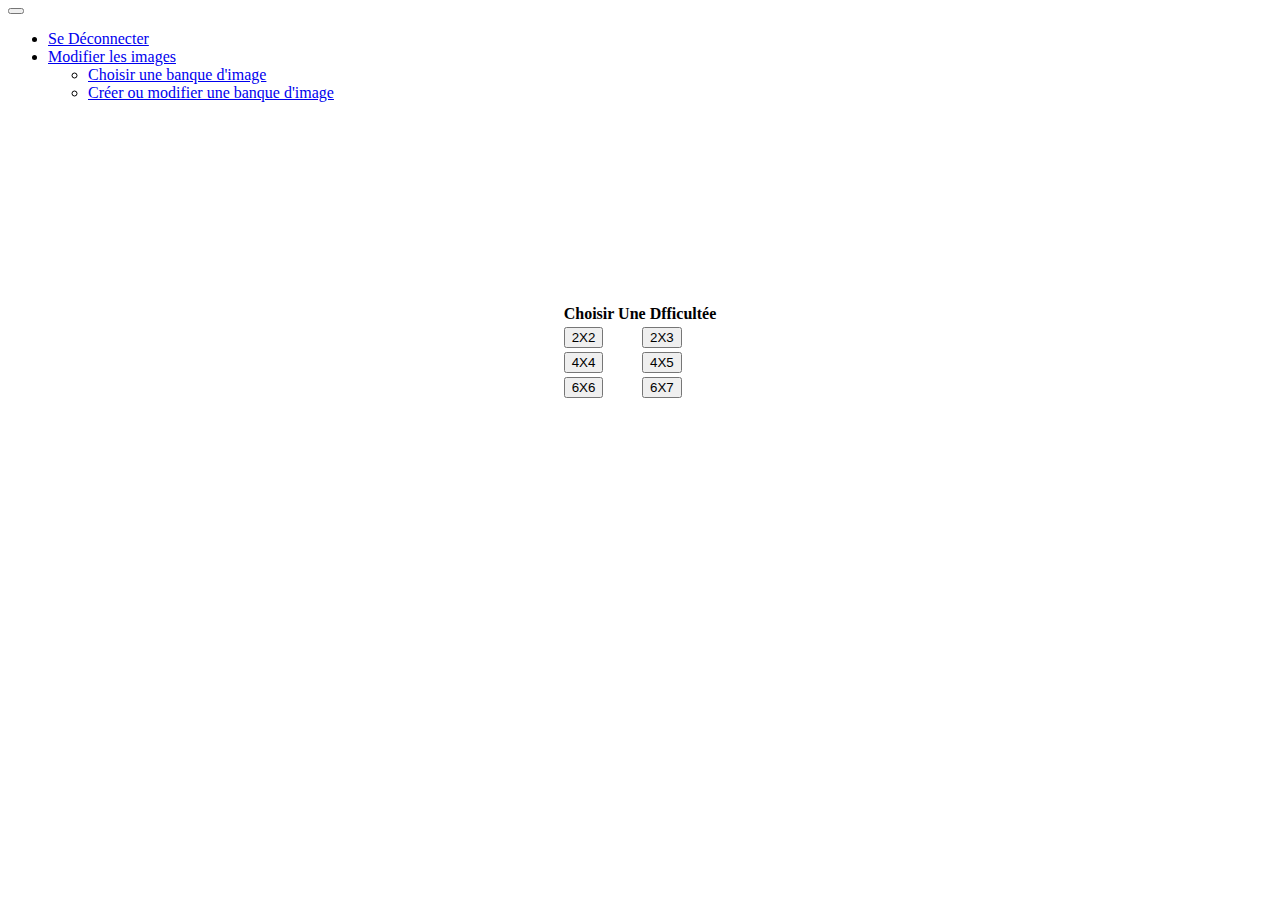
<file: Jeu.html>
<html>

<head>
    <link href="https://cdn.jsdelivr.net/npm/bootstrap@5.3.2/dist/css/bootstrap.min.css" rel="stylesheet"
        integrity="sha384-T3c6CoIi6uLrA9TneNEoa7RxnatzjcDSCmG1MXxSR1GAsXEV/Dwwykc2MPK8M2HN" crossorigin="anonymous">
    <link href="style.css" rel="stylesheet">
    <script src="https://ajax.googleapis.com/ajax/libs/jquery/3.7.1/jquery.min.js"></script>
</head>

<body>
    <nav class="navbar navbar-expand-lg bg-body-tertiary">
        <div class="container-fluid">
            <button class="navbar-toggler" type="button" data-bs-toggle="collapse" data-bs-target="#navbarNavDropdown"
                aria-controls="navbarNavDropdown" aria-expanded="false" aria-label="Toggle navigation">
                <span class="navbar-toggler-icon"></span>
            </button>
            <div class="collapse navbar-collapse" id="navbarNavDropdown">
                <ul class="navbar-nav">
                    <li class="nav-item">
                        <a class="nav-link active" aria-current="page" href="index.php">Se D&eacute;connecter</a>
                    </li>
                    <li class="nav-item dropdown">
                        <a class="nav-link dropdown-toggle" href="#" role="button" data-bs-toggle="dropdown"
                            aria-expanded="false">
                            Modifier les images
                        </a>
                        <ul class="dropdown-menu">
                            <li><a class="dropdown-item" href="customisation.php">Choisir une banque d'image</a></li>
                            <li><a class="dropdown-item" href="creation_banque.php">Cr&eacute;er ou modifier une banque
                                    d'image</a>
                            </li>
                        </ul>
                    </li>
                </ul>
            </div>
        </div>
    </nav>
    <div class="container">
        <div class="row">

            <!--boutons difficultes -->
            <div id="tableau">
                <table id="TABLE">
                    <thead>
                        <tr>
                            <th colspan="2">Choisir Une Dfficult&eacutee</th>
                        </tr>
                    </thead>
                    <tbody>
                        <tr>
                            <td><button type="button" id="2X2" class="lancer_party btn bg-info ">2X2</button></td>
                            <td><button type="button" class="lancer_party btn bg-info ">2X3</button></td>
                        </tr>
                        <tr>
                            <td><button type="button" class="lancer_party btn bg-primary ">4X4</button></td>
                            <td><button type="button" class="lancer_party btn bg-primary ">4X5</button></td>
                        </tr>
                        <tr>
                            <td><button type="button" class="lancer_party btn bg-primary ">6X6</button></td>
                            <td><button type="button" class="lancer_party btn bg-warning ">6X7</button></td>
                    </tbody>
                </table>

            </div>

        </div>
    </div>
    <!--div apparait grille jeu -->

    <div class="center">
        <div id="grille_jeu">
            <table>

            </table>
        </div>
    </div>

    <!--div apparait Menu victoire -->
    <div id="Victoire">
        <table>
            <thead>
                <tr>
                    <td>
                        <h1>Vous avez gagn&eacute! Bien jou&eacute.</h1>
                    </td>

                </tr>
            </thead>
            <tbody>
                <tr>
                    <td><button type="button" id="rejouer" class="btn bg-primary ">Rejouer avec la m&ecircme
                            difficult&eacutees</button></td>
                    <td><button type="button" id="rejouerD" class="btn bg-primary ">Choisir une autre
                            difficult&eacutees</button></td>
                </tr>
            </tbody>
        </table>
    </div>


    <div hidden id="storage">
    </div>

    <script src="https://cdn.jsdelivr.net/npm/bootstrap@5.3.2/dist/js/bootstrap.bundle.min.js"
        integrity="sha384-C6RzsynM9kWDrMNeT87bh95OGNyZPhcTNXj1NW7RuBCsyN/o0jlpcV8Qyq46cDfL"
        crossorigin="anonymous"></script>
    <script src="script.js"></script>
</body>

</html>
</file>
<file: style.css>
#victoire {
    display: flex;
    flex-direction: row;
    flex-wrap: nowrap;
    justify-content: center;
    align-items: center;
    align-content: center;
}

.modal {
    display: flex;
    flex-direction: column;
    flex-wrap: nowrap;
    justify-content: center;
    align-items: center;
    align-content: stretch;

}

form {
    display: flex;
    flex-direction: column;
    flex-wrap: nowrap;
    justify-content: space-between;
    align-items: center;
    align-content: stretch;
    height: 150px;
    background-color: #356eb9;
    padding: 10px;
    border-radius: 10px;
}

.center {
    margin-top: 100px;
    display: flex;
    flex-direction: column;
    flex-wrap: nowrap;
    justify-content: center;
    align-items: center;
    align-content: stretch;
}

.centercol {
    margin-top: 100px;
    display: flex;
    flex-direction: row;
    flex-wrap: wrap;
    justify-content: center;
    align-items: center;
    align-content: stretch;
}

.square {
    height: 50px;
    width: 50px;
    background-color: #555;
    outline: rgb(255, 255, 255) dashed;
}

.tdcentre {
    text-align: center;
    vertical-align: center;
}

.thead {
    margin-top: 30px;

}

#tableau {
    display: flex;
    flex-direction: row;
    flex-wrap: nowrap;
    justify-content: center;
    align-items: center;
    align-content: center;
    margin-top: 200px;
}

.flip-card {
    background-color: transparent;
    width: 200px;
    height: 200px;
    border: 1px solid #f1f1f1;
    perspective: 500px;
}

.gauche {
    display: flex;
    flex-direction: row-reverse;
    flex-wrap: wrap;
    justify-content: flex-start;
    align-items: flex-start;
    align-content: stretch;
}

.flip-card-inner {
    position: relative;
    width: 100%;
    height: 100%;
    text-align: center;
    transition: transform 0.8s;
    transform-style: preserve-3d;
}


.flip .flip-card-inner {
    transform: rotateY(180deg);
}

.flip-card-front,
.flip-card-back {
    position: absolute;
    width: 100%;
    height: 100%;
    -webkit-backface-visibility: hidden;
    /* Safari */
    backface-visibility: hidden;
}

.flip-card-front {
    background-color: #bbb;
    color: black;
}

.flip-card-back {
    transform: rotateY(180deg);
}

.boutton {
    box-shadow: inset 0px 1px 0px 0px #bee2f9;
    background: linear-gradient(to bottom, #63b8ee 5%, #468ccf 100%);
    background-color: #63b8ee;
    border-radius: 6px;
    border: 1px solid #3866a3;
    display: inline-block;
    cursor: pointer;
    color: #14396a;
    font-family: Arial;
    font-size: 15px;
    font-weight: bold;
    padding: 6px 24px;
    text-decoration: none;
    text-shadow: 0px 1px 0px #7cacde;
}

.boutton:hover {
    background: linear-gradient(to bottom, #468ccf 5%, #63b8ee 100%);
    background-color: #468ccf;
}

.boutton:active {
    position: relative;
    top: 1px;
}
</file>
